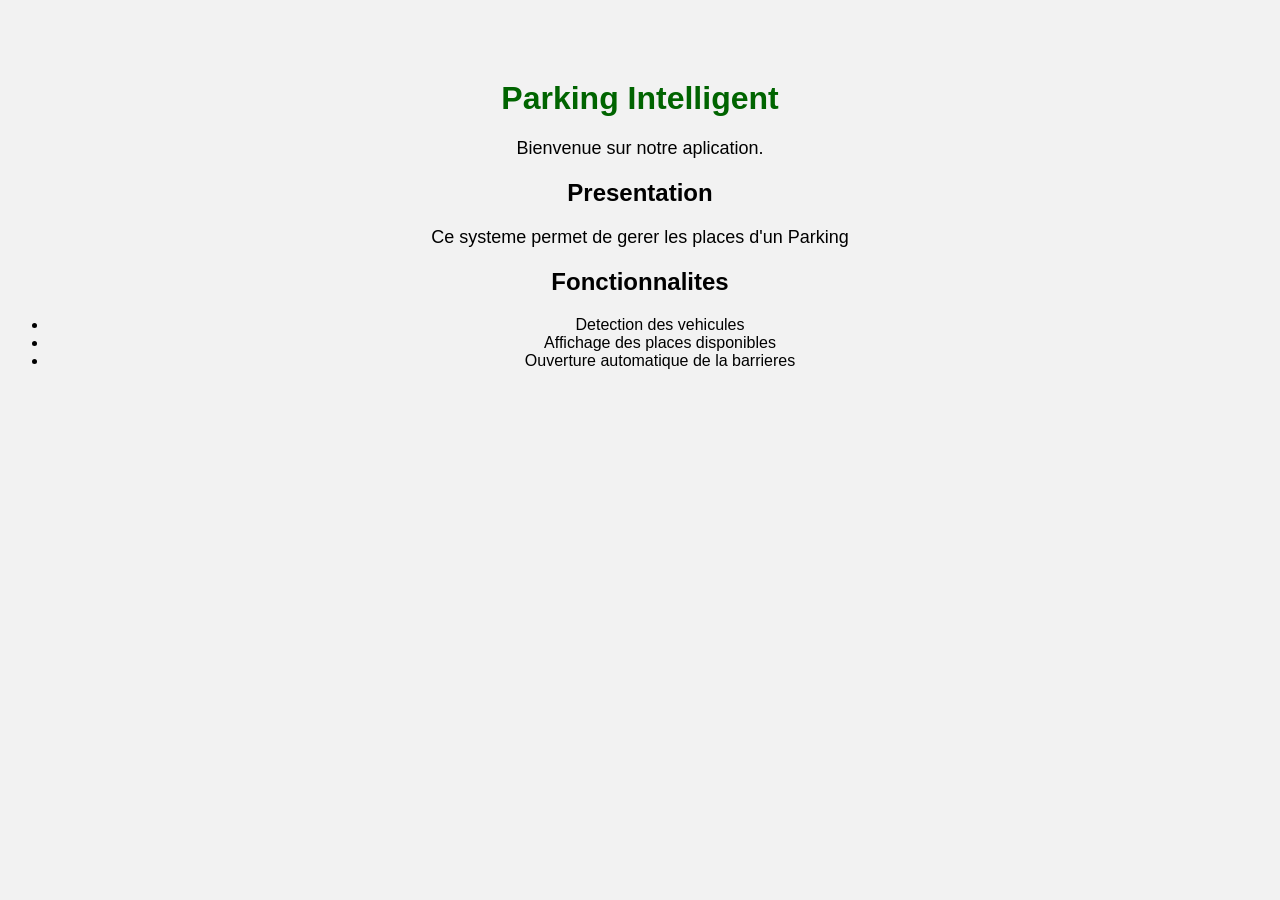
<file: parking-inteligent/index.html>
<!DOCTYPE html>
<html lang="fr">
<head>
    <meta charset="UTF-8">
    <title>Parking Intelligent</title>
    <link rel="stylesheet" href="style.css">
</head>
<body>
    <h1>Parking Intelligent</h1>
    <p>Bienvenue sur notre aplication.</p>
    <h2>Presentation</h2>
    <p>Ce systeme permet de gerer les places d'un Parking</p>
    <h2>Fonctionnalites</h2>
    <ul>
        <li>Detection des vehicules</li>
        <li>Affichage des places disponibles</li>
        <li>Ouverture automatique de la barrieres</li>
    </ul>
</body>
</html>
</file>
<file: parking-inteligent/style.css>
body {
    font-family: Arial, sans-serif;
    text-align: center;
    background-color: #f2f2f2;
    margin-top: 80px;
}
h1 { color: darkgreen;}
p{font-size: 18px;}
</file>
